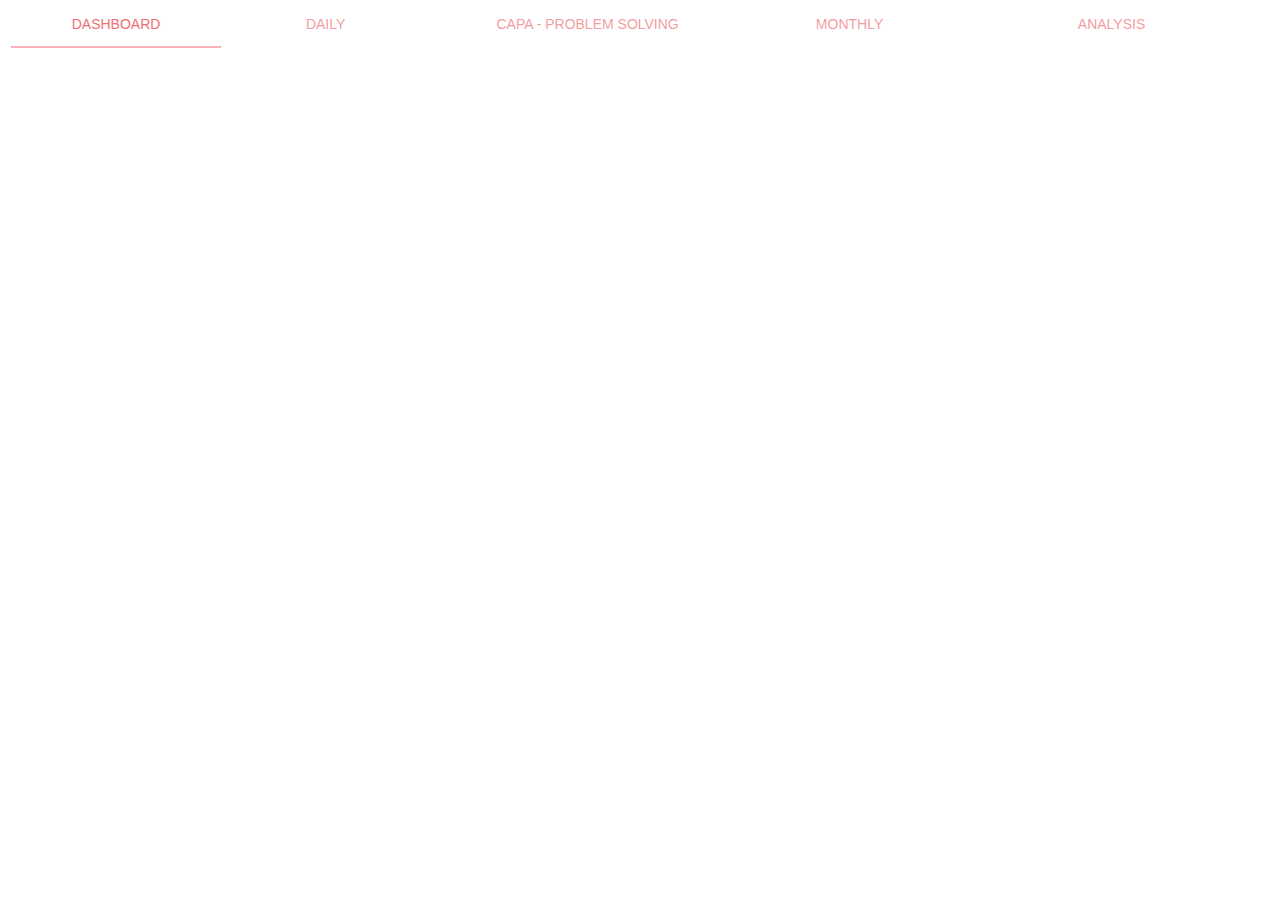
<file: New folder/Version Control/SRIP/SBT_MDT/WEB/AP_SBT_MDT/WEB/PADS4/index.html>
<!DOCTYPE HTML>
<HTML>
<HEAD>
	<TITLE>SBT/MDT - SRIP</TITLE>
	<META http-equiv="X-UA-Compatible" content="IE=edge">
	<META http-equiv='cache-control' content='no-cache'>
	<META http-equiv='expires' content='0'>
	<META http-equiv='pragma' content='no-cache'>
   <link rel="stylesheet" href="CSS/materialize.min.css" />
<link rel="stylesheet" href="CSS/style.css"/>
</HEAD>
<BODY>
<div class="row">
                              <div class="col s12">
                                 <ul class="tabs">
                                    <li class="tab col s2"><a class="active" href="#main_dashboard">Dashboard</a></li>
                                    <li class="tab col s2"><a href="#daily">Daily</a></li>
 			<li class="tab col s3"><a href="#capa">CAPA - Problem Solving</a></li>
                                    <li class="tab col s2"><a href="#monthly">Monthly</a></li>
                                    <li class="tab col s3"><a href="#analysis">Analysis</a></li>
                                 </ul>
                              </div>
                              <div id="main_dashboard" class="col s12 m12" style="margin-top: 15px;">
<iframe src='http://172.16.90.107:50000/XMII/CM/AP_SBT_MDT/main_dashboard/index.html?IllumLoginName=ap_cmn_srip&IllumLoginPassword=Pass12345' frameborder='0' allowfullscreen scrolling='yes'></iframe>
</div>
                              <div id="daily" class="col s12 m12" style="margin-top: 15px;">
<iframe src='http://172.16.90.107:50000/XMII/CM/AP_SBT_MDT/daily/index.html?IllumLoginName=ap_cmn_srip&IllumLoginPassword=Pass12345' frameborder='0' allowfullscreen scrolling='yes'></iframe>
</div>
 <div id="capa" class="col s12 m12" style="margin-top: 15px;">
<iframe src='http://172.16.90.107:50000/XMII/CM/SBT_MDT/CAPA/index.html?IllumLoginName=ap_cmn_srip&IllumLoginPassword=Pass12345' frameborder='0' allowfullscreen scrolling='yes'></iframe>
</div>
 <div id="monthly" class="col s12 m12" style="margin-top: 15px;">
<iframe src='http://172.16.90.107:50000/XMII/CM/AP_SBT_MDT/monthly/index.html?IllumLoginName=ap_cmn_srip&IllumLoginPassword=Pass12345' frameborder='0' allowfullscreen scrolling='yes'></iframe>
</div>
                              <div id="analysis" class="col s12 m12" style="margin-top: 15px;">
<iframe src='http://172.16.90.107:50000/XMII/CM/SBT_MDT/Analysis/index.html?IllumLoginName=ap_cmn_srip&IllumLoginPassword=Pass12345' frameborder='0' allowfullscreen scrolling='yes'></iframe>
</div>
                           </div>
                        </div>

</BODY>
<script src="JS/jquery.min.js"></script>
<script src="JS/materialize.min.js"></script>
<script src="JS/script.js"></script>
</HTML>
</file>
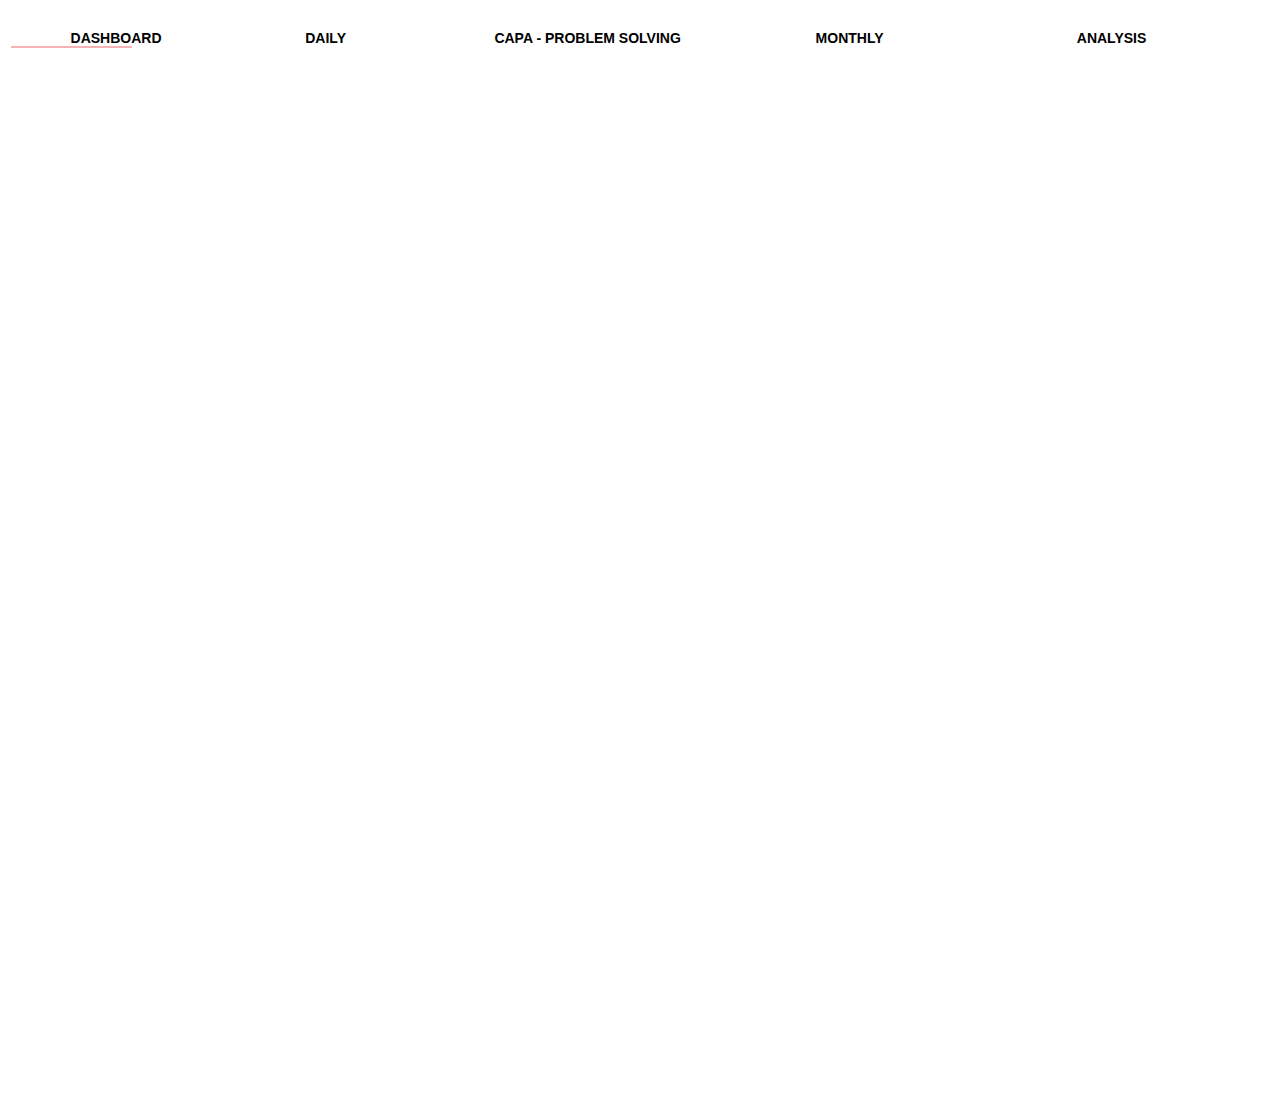
<file: New folder/Version Control/SRIP/SBT_MDT/WEB/AP_SBT_MDT/WEB/PADS4_V1/index.html>
<!DOCTYPE HTML>
<HTML>

<HEAD>
    <TITLE>SBT/MDT - SRIP</TITLE>
    <META http-equiv="X-UA-Compatible" content="IE=edge">
    <META http-equiv='cache-control' content='no-cache'>
    <META http-equiv='expires' content='0'>
    <META http-equiv='pragma' content='no-cache'>
    <link rel="stylesheet" href="CSS/materialize.min.css" />
    <link rel="stylesheet" href="CSS/style.css" />
 

</HEAD>

<BODY>

    <div class="row">
        <div class="col s12">
           
            <ul class="tabs">
	   <li class="tab col s2"><a class="active" href="#main_dashboard"> <b><p style = 'color:black'>Dashboard</p></b></a></li>
                <li class="tab col s2"><a href="#daily"><b><p style = 'color:black'>Daily</p></b></a></li>
                <li class="tab col s3"><a href="#capa"><b><p style = 'color:black'>CAPA - Problem Solving</p></b></a></li>
                <li class="tab col s2"><a href="#monthly"><b><p style = 'color:black'>Monthly</p></b></a></li>
                <li class="tab col s3"><a href="#analysis"><b><p style = 'color:black'>Analysis</p></b></a></li>
	    </ul>
  
        </div>
        <div id="main_dashboard" class="col s12 m12" style="margin-top: 15px; position:relative">
            <iframe
                src='http://172.16.90.107:50000/XMII/CM/AP_SBT_MDT/main_dashboard/index.html?IllumLoginName=ap_cmn_srip&IllumLoginPassword=Pass12345'
                frameborder='0' allowfullscreen scrolling='yes'></iframe>
        </div>
        <div id="daily" class="col s12 m12" style="margin-top: 15px;">
            <iframe
                src='http://172.16.90.107:50000/XMII/CM/AP_SBT_MDT/daily/index.html?IllumLoginName=ap_cmn_srip&IllumLoginPassword=Pass12345'
                frameborder='0' allowfullscreen scrolling='yes'></iframe>
        </div>
        <div id="capa" class="col s12 m12" style="margin-top: 15px;">
            <iframe
                src='http://172.16.90.107:50000/XMII/CM/SBT_MDT/CAPA/index.html?IllumLoginName=ap_cmn_srip&IllumLoginPassword=Pass12345'
                frameborder='0' allowfullscreen scrolling='yes'></iframe>
        </div>
        <div id="monthly" class="col s12 m12" style="margin-top: 15px;">
            <iframe
                src='http://172.16.90.107:50000/XMII/CM/AP_SBT_MDT/monthly/index.html?IllumLoginName=ap_cmn_srip&IllumLoginPassword=Pass12345'
                frameborder='0' allowfullscreen scrolling='yes'></iframe>
        </div>
        <div id="analysis" class="col s12 m12" style="margin-top: 15px;">
            <iframe
                src='http://172.16.90.107:50000/XMII/CM/SBT_MDT/Analysis/index.html?IllumLoginName=ap_cmn_srip&IllumLoginPassword=Pass12345'
                frameborder='0' allowfullscreen scrolling='yes'></iframe>
        </div>
    </div>
    </div>

</BODY>
<script src="JS/jquery.min.js"></script>
<script src="JS/materialize.min.js"></script>
<script src="JS/script.js"></script>

</HTML>
</file>
<file: New folder/Version Control/SRIP/SBT_MDT/WEB/AP_SBT_MDT/WEB/PADS4/CSS/style.css>
iframe {
width:100%;
mIn-height:100%;
}
.carousel { 
min-height:700px !important;
}
</file>
<file: New folder/Version Control/SRIP/SBT_MDT/WEB/AP_SBT_MDT/WEB/PADS4_V1/CSS/style.css>
iframe {
width:100%;
mIn-height:100%;
}
.carousel { 
min-height:1040px !important;

}
body {
  overflow: hidden; /* Hide scrollbars */
}
</file>
